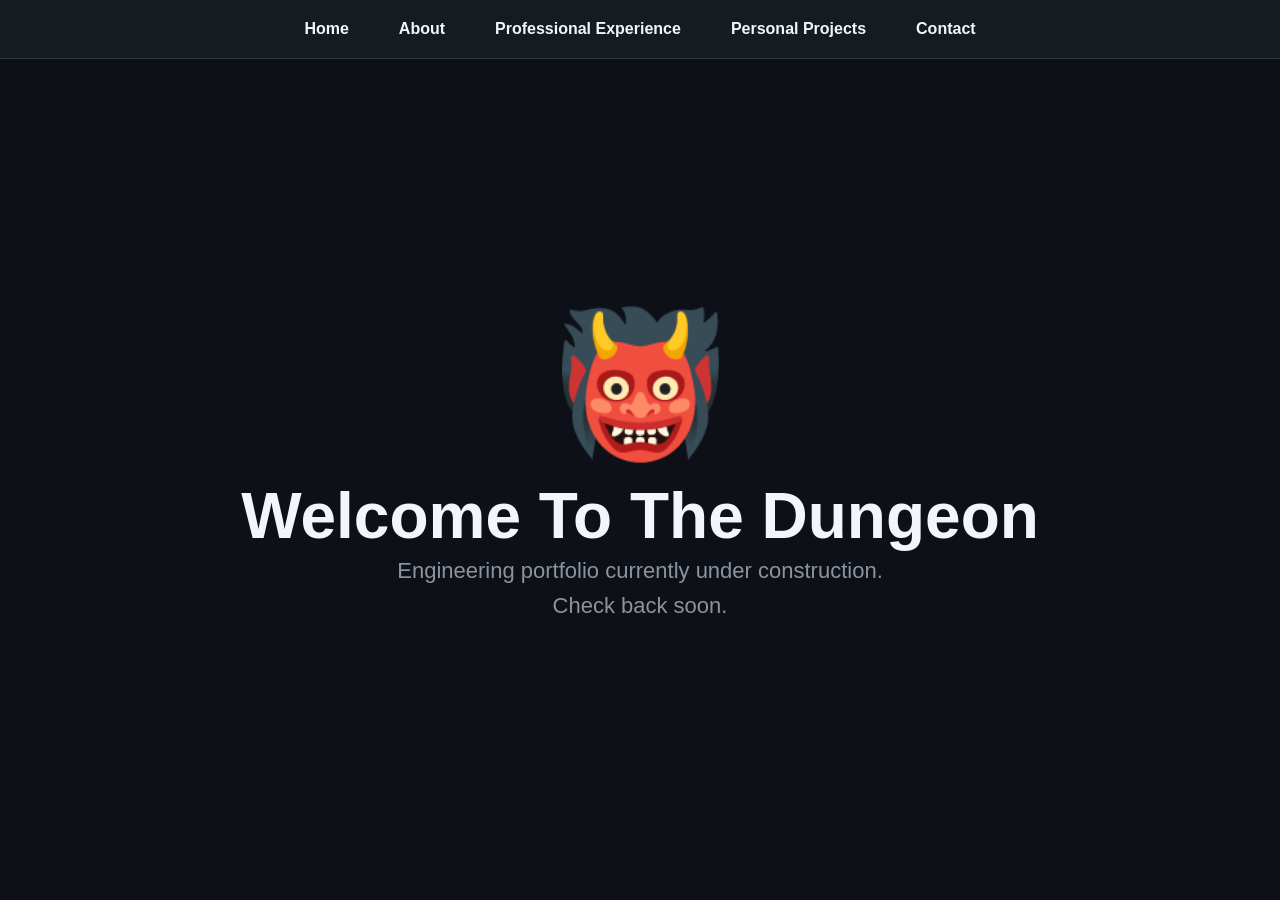
<file: index.html>
<!DOCTYPE html>
<html lang="en">

<head>
    <meta charset="UTF-8">
    <meta name="viewport" content="width=device-width, initial-scale=1.0">
    <title>Hardware Goblin</title>

    <link rel="stylesheet" href="css/style.css">
    <link rel="icon" type="image/svg+xml" href="favicon.svg">
</head>

<body>

<nav>
    <ul>
        <li><a href="index.html">Home</a></li>
        <li><a href="about.html">About</a></li>
        <li><a href="professional-experience.html">Professional Experience</a></li>
        <li><a href="personal-projects.html">Personal Projects</a></li>
        <li><a href="contact.html">Contact</a></li>
    </ul>
</nav>

    <main class="hero">

        <div class="emoji">👹</div>

        <h1>Welcome To The Dungeon</h1>

        <p>
            Engineering portfolio currently under construction.
        </p>

        <p>
            Check back soon.
        </p>

    </main>

</body>

</html>
</file>
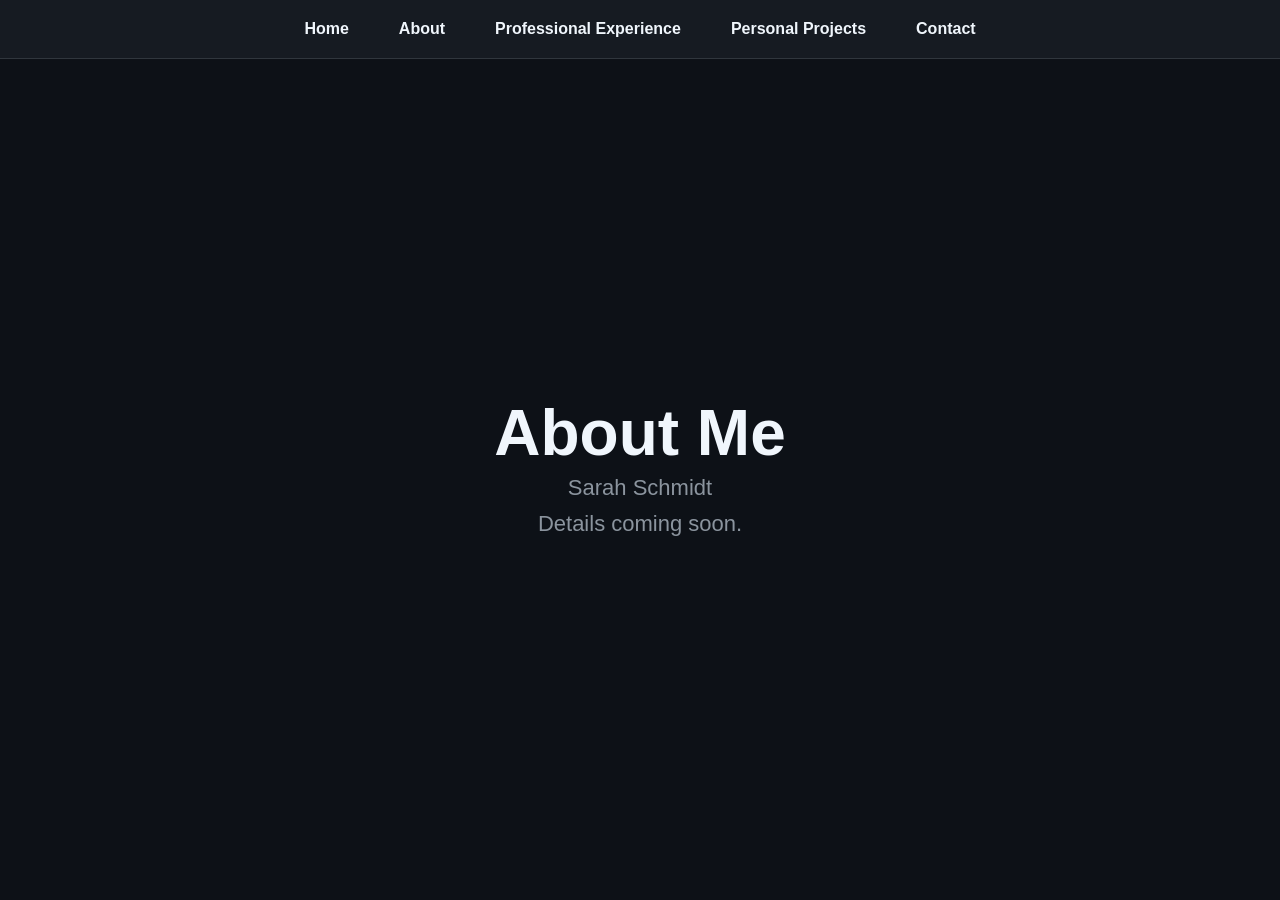
<file: about.html>
<!DOCTYPE html>
<html lang="en">

<head>
    <meta charset="UTF-8">
    <meta name="viewport" content="width=device-width, initial-scale=1.0">
    <title>About - Hardware Goblin</title>

    <link rel="stylesheet" href="css/style.css">
    <link rel="icon" type="image/svg+xml" href="favicon.svg">
</head>

<body>

    <nav>
        <ul>
            <li><a href="index.html">Home</a></li>
            <li><a href="about.html">About</a></li>
            <li><a href="professional-experience.html">Professional Experience</a></li>
            <li><a href="personal-projects.html">Personal Projects</a></li>
            <li><a href="contact.html">Contact</a></li>
        </ul>
    </nav>

    <main class="hero">

        <h1>About Me</h1>

        <p>Sarah Schmidt</p>

        <p>
            Details coming soon.
        </p>

    </main>

</body>

</html>
</file>
<file: css/style.css>
/* ===========================
   Global Styles
=========================== */

body {
    margin: 0;
    background-color: #0d1117;
    color: #f0f6fc;
    font-family: -apple-system, BlinkMacSystemFont, "Segoe UI", Roboto, Helvetica, Arial, sans-serif;
}

/* ===========================
   Navigation Bar
=========================== */

nav {
    position: sticky;
    top: 0;

    background-color: #161b22;
    border-bottom: 1px solid #30363d;

    padding: 20px 0;

    z-index: 1000;
}

nav ul {
    display: flex;
    justify-content: center;
    align-items: center;

    gap: 50px;

    margin: 0;
    padding: 0;

    list-style: none;
}

nav li {
    margin: 0;
}

nav a {
    color: #f0f6fc;
    text-decoration: none;

    font-size: 16px;
    font-weight: 600;

    transition: color 0.2s ease;
}

nav a:hover {
    color: #58a6ff;
}

/* ===========================
   Main Hero Section
=========================== */

.hero {
    display: flex;
    flex-direction: column;

    justify-content: center;
    align-items: center;

    text-align: center;

    min-height: calc(100vh - 81px);

    padding: 40px;
    box-sizing: border-box;
}

/* ===========================
   Goblin Icon
=========================== */

.emoji {
    font-size: 140px;
    line-height: 1;
    margin-bottom: 25px;
}

/* ===========================
   Typography
=========================== */

h1 {
    margin: 0;

    font-size: 64px;
    font-weight: 700;
}

h2 {
    margin-top: 18px;
    margin-bottom: 24px;

    font-size: 28px;
    font-weight: 400;

    color: #58a6ff;
}

p {
    max-width: 700px;

    margin: 0;

    color: #8b949e;

    font-size: 22px;
    line-height: 1.6;
}

/* ===========================
   Generic Content Pages
=========================== */

.page {
    max-width: 900px;

    margin: 80px auto;

    padding: 0 30px;

    text-align: center;
}

.page h1 {
    margin-bottom: 20px;
}

.page p {
    margin: auto;
}
</file>
